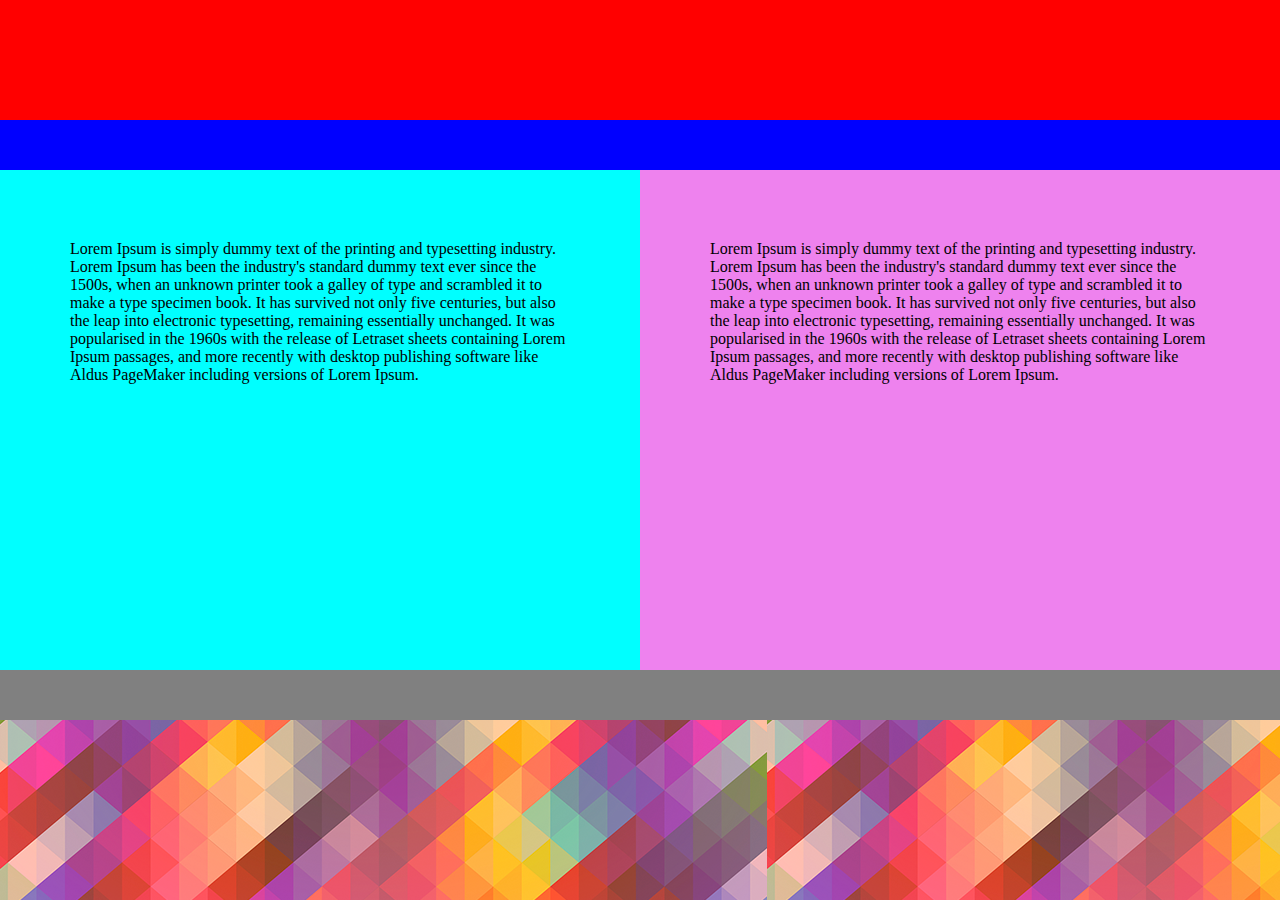
<file: index.html>
<!DOCTYPE html>
<html>
<head>
	<meta charset="utf-8">
	<meta name="viewport" content="width=device-width, initial-scale=1">
	<title>Maquetacion en Div</title>
	<link rel="stylesheet" type="text/css" href="css/estilo.css">
</head>
<body>

	<div id="main">

		<div id="header"></div>

		<div id="nav"></div>

		<div id="seccion">

			<div id="izquierda">
				<P>Lorem Ipsum is simply dummy text of the printing and typesetting industry. Lorem Ipsum has been the industry's standard dummy text ever since the 1500s, when an unknown printer took a galley of type and scrambled it to make a type specimen book. It has survived not only five centuries, but also the leap into electronic typesetting, remaining essentially unchanged. It was popularised in the 1960s with the release of Letraset sheets containing Lorem Ipsum passages, and more recently with desktop publishing software like Aldus PageMaker including versions of Lorem Ipsum.</P>
			</div>

			<div id="derecha">
				<P>Lorem Ipsum is simply dummy text of the printing and typesetting industry. Lorem Ipsum has been the industry's standard dummy text ever since the 1500s, when an unknown printer took a galley of type and scrambled it to make a type specimen book. It has survived not only five centuries, but also the leap into electronic typesetting, remaining essentially unchanged. It was popularised in the 1960s with the release of Letraset sheets containing Lorem Ipsum passages, and more recently with desktop publishing software like Aldus PageMaker including versions of Lorem Ipsum.</P>
			</div>

		</div>
		<div id="footer"></div>
	</div>








</body>
</html>
</file>
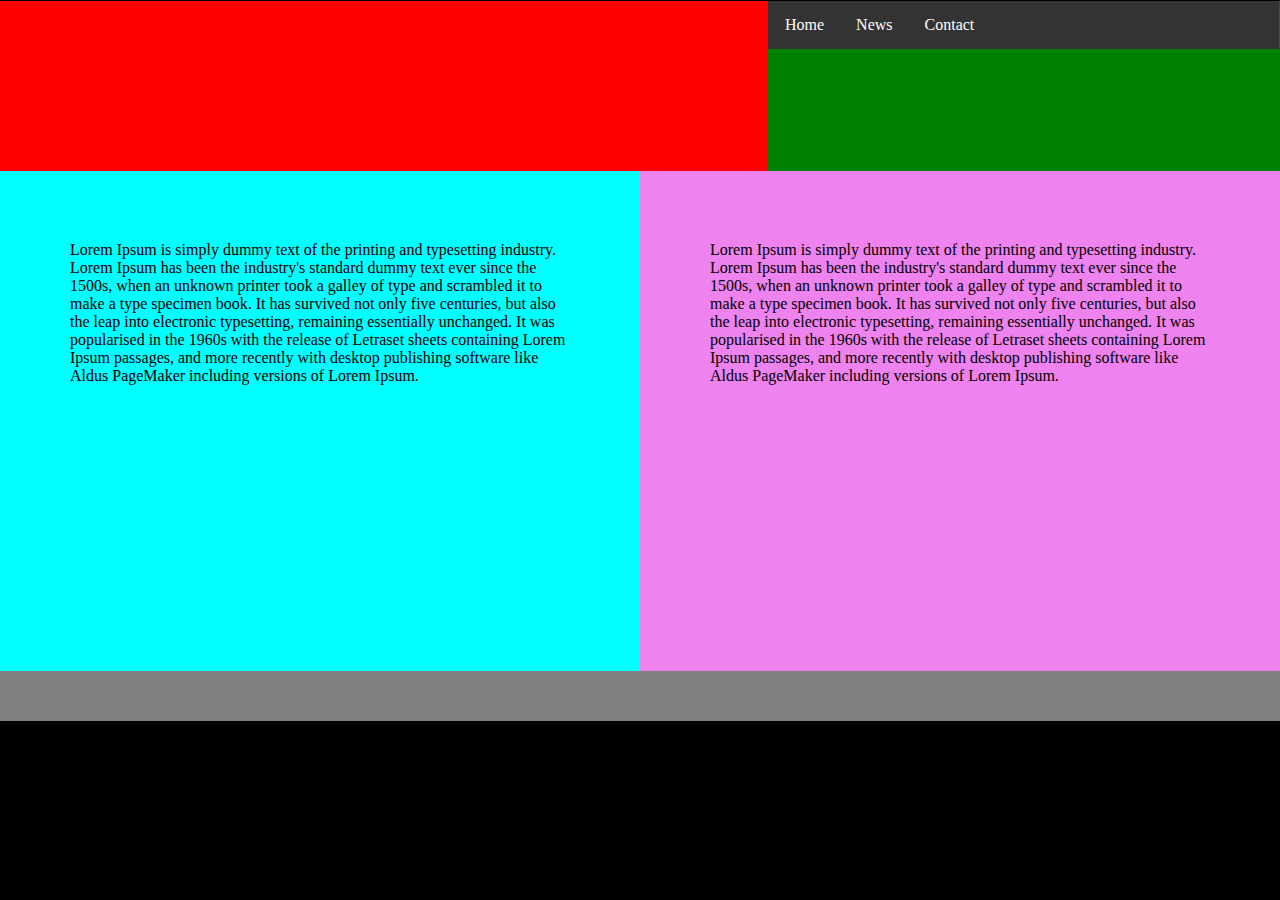
<file: semantico.html>
<!DOCTYPE html>
<html>
<head>
	<meta charset="utf-8">
	<meta name="viewport" content="width=device-width, initial-scale=1">
	<title>Maquetacion en Div</title>
	<link rel="stylesheet" type="text/css" href="css/estilo2.css">
</head>
<body>

	<main>

		<header></header>
		<nav></nav>
		<ul>
	<li><a href="#home">Home</a></li>
	<li><a href="#news">News</a></li>
	<li><a href="#contact">Contact</a></li>

		</ul>

		<seccion>

			<article id="izquierda">
				<P>Lorem Ipsum is simply dummy text of the printing and typesetting industry. Lorem Ipsum has been the industry's standard dummy text ever since the 1500s, when an unknown printer took a galley of type and scrambled it to make a type specimen book. It has survived not only five centuries, but also the leap into electronic typesetting, remaining essentially unchanged. It was popularised in the 1960s with the release of Letraset sheets containing Lorem Ipsum passages, and more recently with desktop publishing software like Aldus PageMaker including versions of Lorem Ipsum.</P>
			</article>

			<article id="derecha">
				<P>Lorem Ipsum is simply dummy text of the printing and typesetting industry. Lorem Ipsum has been the industry's standard dummy text ever since the 1500s, when an unknown printer took a galley of type and scrambled it to make a type specimen book. It has survived not only five centuries, but also the leap into electronic typesetting, remaining essentially unchanged. It was popularised in the 1960s with the release of Letraset sheets containing Lorem Ipsum passages, and more recently with desktop publishing software like Aldus PageMaker including versions of Lorem Ipsum.</P>
			</article>

		</seccion>
		<footer></footer>
	</main>








</body>
</html>
</file>
<file: css/estilo.css>
*{
	margin: 0;
	padding: 0;
	box-sizing: border-box;

}

body{
	background-image: url(../imag/patron.png);

}

#main{
	width: 1280px;
	height: 720px;
	background-color: green;
	margin-left: auto;
	margin-right: auto;
}

#header{
	width: 100%;
	height: 120px;
	background-color: red;
}



#nav{
	width: 100%;
	height: 50px;
	background-color: blue;
}


#seccion{
	width: 100%;
	height: 500px;
	background-color: yellow;
}


#footer{
	width: 100%;
	height: 50px;
	background-color: grey;
	float: left;
}



#izquierda{
	width: 50%;
	height: 500px;
	background-color: cyan;
	float: left;
	padding: 70px;

}

#derecha{
	width: 50%;
	height: 500px;
	background-color: violet;
	float: left;
	padding: 70px;

}
</file>
<file: css/estilo2.css>
*{
	margin: 0;
	padding: 0;
	box-sizing: border-box;

}

body{
	background-color: black;

}

main{
	width: 1280px;
	height: 720px;
	background-color: green;
	margin-left: auto;
	margin-right: auto;
}

header{
	width: 60%;
	height: 170px;
	background-color: red;
	float: left;
}



nav{

	background-color: blue;
	float: right;
}


seccion{
	width: 100%;
	height: 500px;
	background-color: yellow;
}


footer{
	width: 100%;
	height: 50px;
	background-color: grey;
	float: left;
}



#izquierda{
	width: 50%;
	height: 500px;
	background-color: cyan;
	float: left;
	padding: 70px;

}

#derecha{
	width: 50%;
	height: 500px;
	background-color: violet;
	float: left;
	padding: 70px;

}

 ul  {
  list-style-type: none;
  margin: 1px;
  padding: 1px;
  overflow: hidden;
  background-color: #333;
}

li {
   float: left;
}

li a {
  display: block;
  color: white;
  text-align: center;
  padding: 14px 16px;
  text-decoration: none;
}

li a:hover:not(.active) {
  background-color: #111;
}

.active {
  background-color: #4CAF50;
}
</file>
